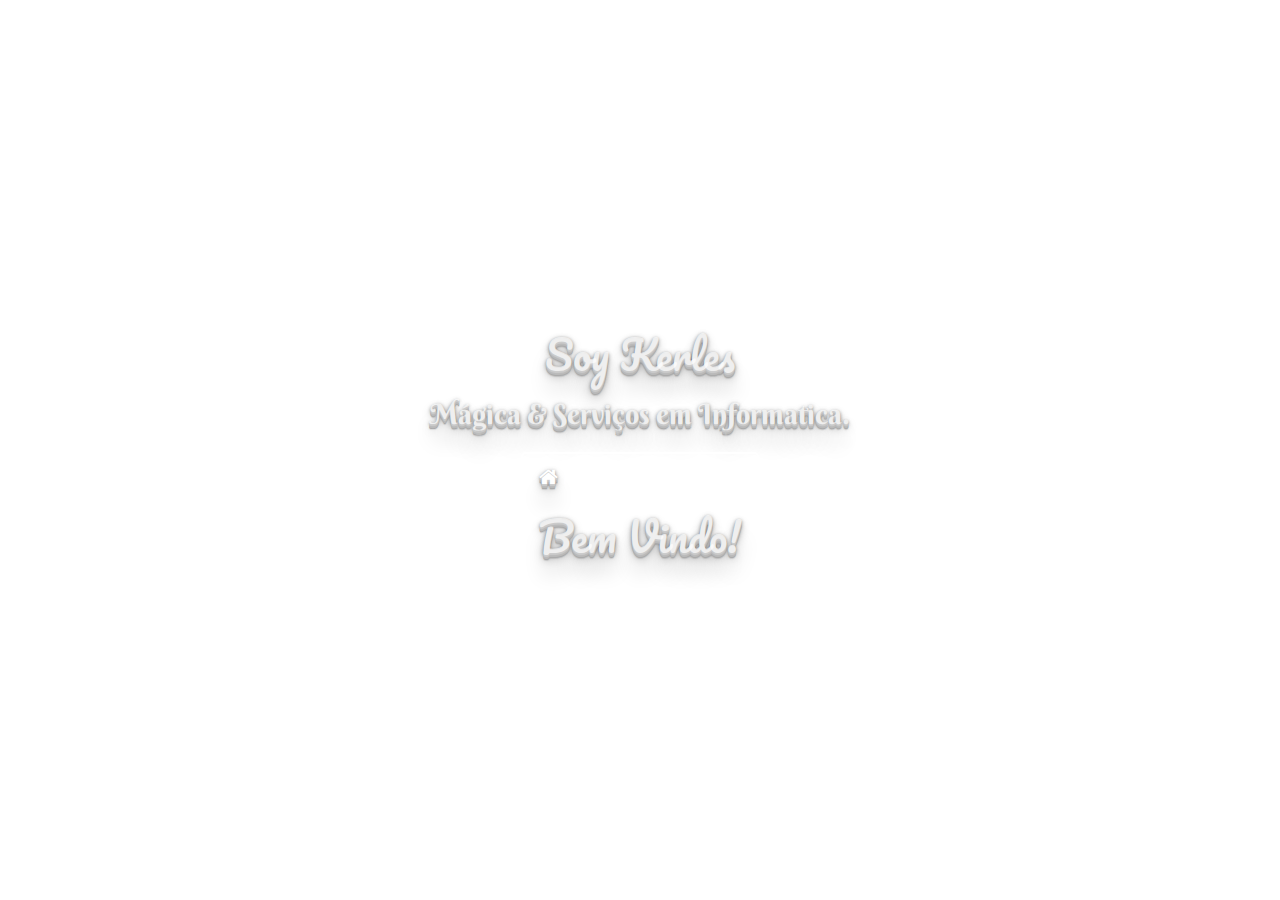
<file: index.html>
<!doctype html>
<html>
<head>
    <meta charset="utf-8">
    <meta name="keywords" content="">
    <meta name="description" content="">
    <meta name="description" content="Serviços em Informatica.">
    <meta name="viewport" content="width=device-width, initial-scale=1.0, viewport-fit=cover">
    <link rel="shortcut icon" type="image/png" href="favicon.jpg">

	<link rel="stylesheet" type="text/css" href="./css/bootstrap.min.css?7515">
	<link rel="stylesheet" type="text/css" href="style.css?9675">
	<link rel="stylesheet" type="text/css" href="./css/font-awesome.min.css">
	<link href='https://fonts.googleapis.com/css?family=Pacifico&display=swap&subset=latin,latin-ext' rel='stylesheet' type='text/css'>
	<link href='https://fonts.googleapis.com/css?family=Berkshire+Swash&display=swap&subset=latin,latin-ext' rel='stylesheet' type='text/css'>
    <title>Kerles - Serviços em Informatica.</title>



</head>
<body>
<!-- Main container -->
<div class="page-container">

<!-- Blocks Bienvenido -->
<div class="bloc bloc-fill-screen bg-wp1824192 d-bloc" id="bloc-0">
	<div class="container fill-bloc-top-edge">
		<div class="row">
			<div class="col-12">
			</div>
		</div>
	</div>
	<div class="container">
		<div class="row">
			<div class="col">
				<h1 class="mg-md text-center threeD-t h1-style">
				Soy	Kerles
				</h1>
				<h3 class="mg-md float-none text-center threeD-t h3-style">
					Mágica & Serviços em Informatica.
				</h3>
				<div class="text-center">
					<a href="https://kerles.github.io/Micasa" class="btn btn-lg btn-wire "><span class="fa fa-home icon-spacer threeD-t"></span>Mi Casa es su Casa</a>
				</div>
        <h1 class="mg-md text-center threeD-t h1-style">
					Bem Vindo!
				</h1>
			</div>
		</div>
	</div>
	<div class="container fill-bloc-bottom-edge">
		<div class="row">
			<div class="col-12">
			</div>
		</div>
	</div>
</div>
<!-- Blocks Bienvenido END -->


</div>
<!-- Main container END -->


<script src="./js/jquery-3.3.1.min.js?476"></script>
<script src="./js/bootstrap.bundle.min.js?7499"></script>
<script src="./js/blocs.min.js?6319"></script>
<script src="./js/lazysizes.min.js" defer></script>
<!-- Additional JS END -->



<!-- Preloader -->
<div id="page-loading-blocs-notifaction" class="page-preloader"></div>
<!-- Preloader END -->

</body>
</html>
</file>
<file: style.css>
/*-----------------------------------------------------------------------------------
	    Micasa
        Built with Love
-----------------------------------------------------------------------------------*/

body{
	margin:0;
	padding:0;
    background:#FFFFFF;
    overflow-x:hidden;
    -webkit-font-smoothing: antialiased;
    -moz-osx-font-smoothing: grayscale;
}
.page-container{overflow-x:hidden;} /* Prevents unwanted scroll space when scroll FX used. */
a,button{transition: background .3s ease-in-out;outline: none!important;} /* Prevent ugly blue glow on chrome and safari */
a:hover{text-decoration: none; cursor:pointer;}


/* Preloader */

.page-preloader{position: fixed;top: 0;bottom: 0;width: 100%;z-index:100000;background:#FFFFFF url("img/pageload-spinner.gif") no-repeat center center;}

/* = Blocks
-------------------------------------------------------------- */

.bloc{
	width:100%;
	clear:both;
	background: 50% 50% no-repeat;
	padding:0 50px;
	-webkit-background-size: cover;
	-moz-background-size: cover;
	-o-background-size: cover;
	background-size: cover;
	position:relative;
	display:flex;
}
.bloc .container{
	padding-left:0;
	padding-right:0;
}

/* = Full Screen Blocks
-------------------------------------------------------------- */

.bloc-fill-screen{
	min-height:100vh;
	display: flex;
	flex-direction: column;
	padding-top:20px;
	padding-bottom:20px;
}
.bloc-fill-screen > .container{
	align-self: flex-middle;
	flex-grow: 1;
	display: flex;
}
.bloc-fill-screen > .container > .row{
	flex-grow: 1;
	align-self: center;
	width:100%;
}
.bloc-fill-screen .fill-bloc-top-edge, .bloc-fill-screen .fill-bloc-bottom-edge{
	flex-grow: 0;
}
.bloc-fill-screen .fill-bloc-top-edge{
	align-self: flex-start;
}
.bloc-fill-screen .fill-bloc-bottom-edge{
	align-self: flex-end;
}


/* Dark theme */

.d-bloc{
	color:rgba(255,255,255,.7);
}
.d-bloc button:hover{
	color:rgba(255,255,255,.9);
}
.d-bloc .icon-round,.d-bloc .icon-square,.d-bloc .icon-rounded,.d-bloc .icon-semi-rounded-a,.d-bloc .icon-semi-rounded-b{
	border-color:rgba(255,255,255,.9);
}
.d-bloc .divider-h span{
	border-color:rgba(255,255,255,.2);
}
.d-bloc .a-btn,.d-bloc .navbar a, .d-bloc a .icon-sm, .d-bloc a .icon-md, .d-bloc a .icon-lg, .d-bloc a .icon-xl, .d-bloc h1 a, .d-bloc h2 a, .d-bloc h3 a, .d-bloc h4 a, .d-bloc h5 a, .d-bloc h6 a, .d-bloc p a{
	color:rgba(255,255,255,.6);
}
.d-bloc .a-btn:hover,.d-bloc .navbar a:hover,.d-bloc a:hover .icon-sm, .d-bloc a:hover .icon-md, .d-bloc a:hover .icon-lg, .d-bloc a:hover .icon-xl, .d-bloc h1 a:hover, .d-bloc h2 a:hover, .d-bloc h3 a:hover, .d-bloc h4 a:hover, .d-bloc h5 a:hover, .d-bloc h6 a:hover, .d-bloc p a:hover{
	color:rgba(255,255,255,1);
}
.d-bloc .navbar-toggle .icon-bar{
	background:rgba(255,255,255,1);
}
.d-bloc .btn-wire,.d-bloc .btn-wire:hover{
	color:rgba(255,255,255,1);
	border-color:rgba(255,255,255,1);
}
.d-bloc .card{
	color:rgba(0,0,0,.5);
}
.d-bloc .card button:hover{
	color:rgba(0,0,0,.7);
}
.d-bloc .card icon{
	border-color:rgba(0,0,0,.7);
}
.d-bloc .card .divider-h span{
	border-color:rgba(0,0,0,.1);
}
.d-bloc .card .a-btn{
	color:rgba(0,0,0,.6);
}
.d-bloc .card .a-btn:hover{
	color:rgba(0,0,0,1);
}
.d-bloc .card .btn-wire, .d-bloc .card .btn-wire:hover{
	color:rgba(0,0,0,.7);
	border-color:rgba(0,0,0,.3);
}


/* = NavBar
-------------------------------------------------------------- */

.hero .hero-nav{
	padding-left:inherit;
	padding-right:inherit;
}
/* Handle Multi Level Navigation */.navbar-light .navbar-nav .nav-link {
	color: rgb(64, 64, 64);
}
.btco-menu li > a {
	padding: 10px 15px;
	color: #000;
}
.btco-menu .active a:focus,.btco-menu li a:focus ,.navbar > .show > a:focus{
	background: transparent;
	outline: 0;
}
.dropdown-menu .show > .dropdown-toggle::after{
	transform: rotate(-90deg);
}

/* = Blocks adjustment margins
-------------------------------------------------------------- */

.mg-md{
	margin-top:10px;
	margin-bottom:20px;
}

/* = Buttons
-------------------------------------------------------------- */

.btn-d,.btn-d:hover,.btn-d:focus{
	color:#FFF;
	background:rgba(0,0,0,.3);
}

/* Prevent ugly blue glow on chrome and safari */
button{
	outline: none!important;
}

.btn-wire{
	background:transparent!important;
	border:2px solid transparent;
}
.btn-wire:hover{
	background:transparent!important;
	border:2px solid transparent;
}
.icon-spacer{
	margin-right:5px;
}



/* = Texto & Icone Estilo normal & Estilo pasta americana 3D
-------------------------------------------------------------- */
.threeD-t{
	text-shadow:0 1px 0 #ccc,0 2px 0 #c9c9c9,0 3px 0 #bbb,0 4px 0 #b9b9b9, 0 5px 0 #aaa, 0 6px 1px rgba(0,0,0,.1), 0 0 5px rgba(0,0,0,.1), 0 1px 3px rgba(0,0,0,.3), 0 3px 5px rgba(0,0,0,.2), 0 5px 10px rgba(0,0,0,.25),0 20px 20px rgba(0,0,0,.15);
}


.card-sq, .card-sq .card-header, .card-sq .card-footer{
	border-radius:0;
}
.card-rd{
	border-radius:30px;
}
.card-rd .card-header{
	border-radius:29px 29px 0 0;
}
.card-rd .card-footer{
	border-radius:0 0 29px 29px;
}





/* Pra cima button */

.scrollToTop{
	width:40px;
	height:40px;
	position:fixed;
	bottom:20px;
	right:20px;
	opacity: 0;
	z-index: 500;
	transition: all .3s ease-in-out;
}
.scrollToTop span{
	margin-top: 6px;
}
.showScrollTop{
	font-size: 14px;
	opacity: 1;
}

/* = Custom Styling
-------------------------------------------------------------- */

h1,h2,h3,h4,h5,h6,p,label,.btn,a{
	font-family:"Helvetica";
}
.container{
	max-width:1140px;
}
.h1-style{
	font-family:Pacifico;
}
.h3-style{
	font-family:"Berkshire Swash";
}

/* = Colour
-------------------------------------------------------------- */


/* Blocks image backgrounds */

.bg-wp1824192{
	background-image:url("https://wallpapercave.com/wp/wp1824192.jpg");
}



/* = Mobile adjustments
-------------------------------------------------------------- */
@media (max-width: 1024px)
{
    .bloc{
        padding-left: 20px;
        padding-right: 20px;
    }
    .bloc.full-width-bloc, .bloc-tile-2.full-width-bloc .container, .bloc-tile-3.full-width-bloc .container, .bloc-tile-4.full-width-bloc .container{
        padding-left: 0;
        padding-right: 0;
    }
}
@media (max-width: 991px)
{
    .container{width:100%;}
    .page-container, #hero-bloc{overflow-x: hidden;position: relative;} /* Prevent unwanted side scroll on mobile */
    .bloc{padding-left: constant(safe-area-inset-left);padding-right: constant(safe-area-inset-right);} /* iPhone X Notch Support*/
    .bloc-group, .bloc-group .bloc{display:block;width:100%;}
}
@media (max-width: 767px)
{
    .page-container{
        overflow-x: hidden;
        position:relative;
    }
    .bloc-tile-2 .container, .bloc-tile-3 .container, .bloc-tile-4 .container{
        padding-left:0;padding-right:0;
    }
    .a-block{
        padding:0 10px;
    }
    .btn-dwn{
       display:none;
    }
    .voffset{
        margin-top:5px;
    }
    .voffset-md{
        margin-top:20px;
    }
    .voffset-lg{
        margin-top:30px;
    }
    form{
        padding:5px;
    }
    .close-lightbox{
        display:inline-block;
    }
    .blocsapp-device-iphone5{
	   background-size: 216px 425px;
	   padding-top:60px;
	   width:216px;
	   height:425px;
    }
    .blocsapp-device-iphone5 img{
	   width: 180px;
	   height: 320px;
    }
}
</file>
